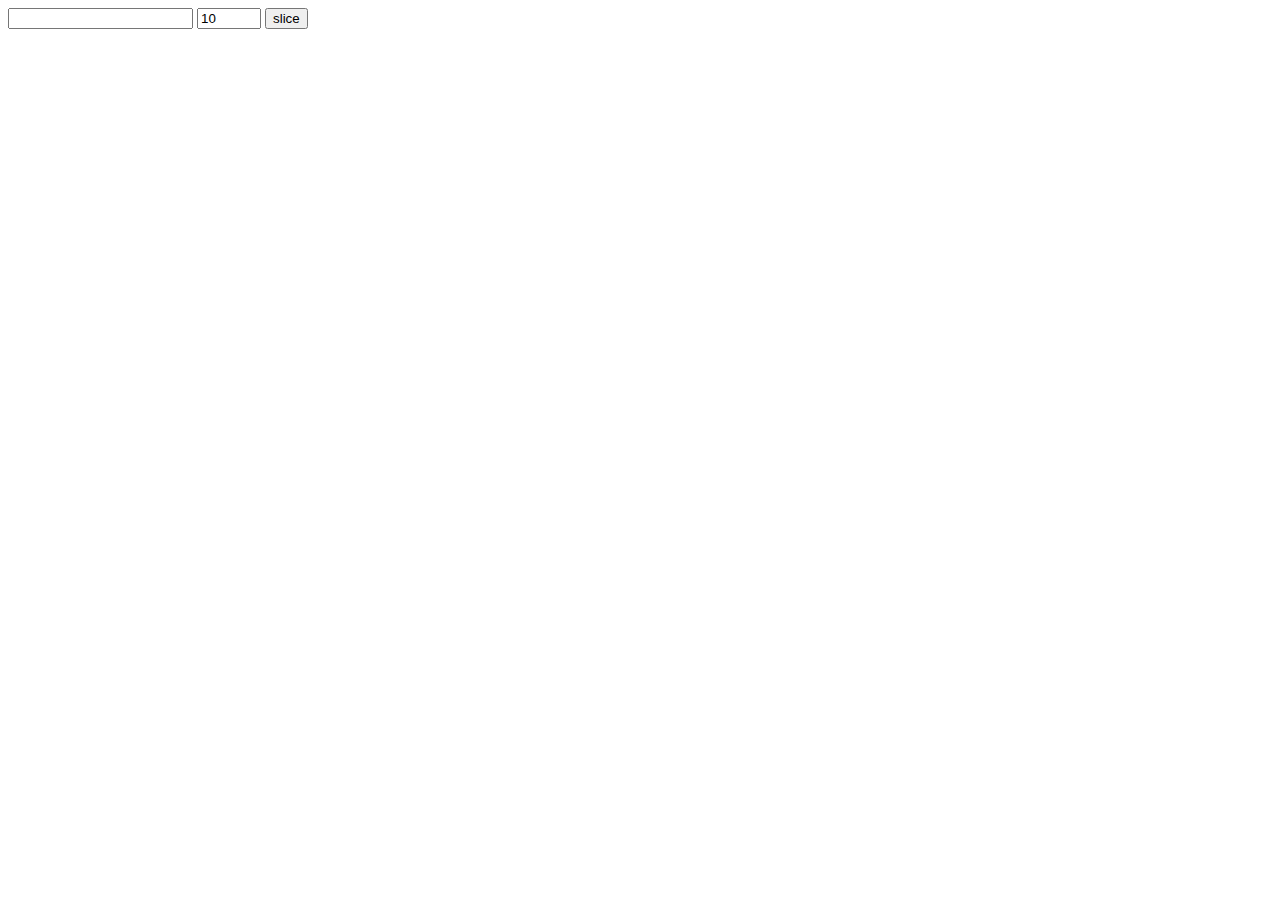
<file: test.html>
<!DOCTYPE html>
<html lang="en">
<head>
    <meta charset="UTF-8">
    <meta http-equiv="X-UA-Compatible" content="IE=edge">
    <meta name="viewport" content="width=device-width, initial-scale=1.0">
    <title>Document</title>
</head>
<body>
    <div class="J1_inputContainer">
        <input type="number" class="J1_input" >
        <input type="number" class="J1_input"  min="0" max="100" value="10">
        <button class="J1_SliceBtn"   >slice</button>
    </div>
    <div class="initalList"></div>
    <div class="sublistsContainer"></div>

</body>
</html>
</file>
